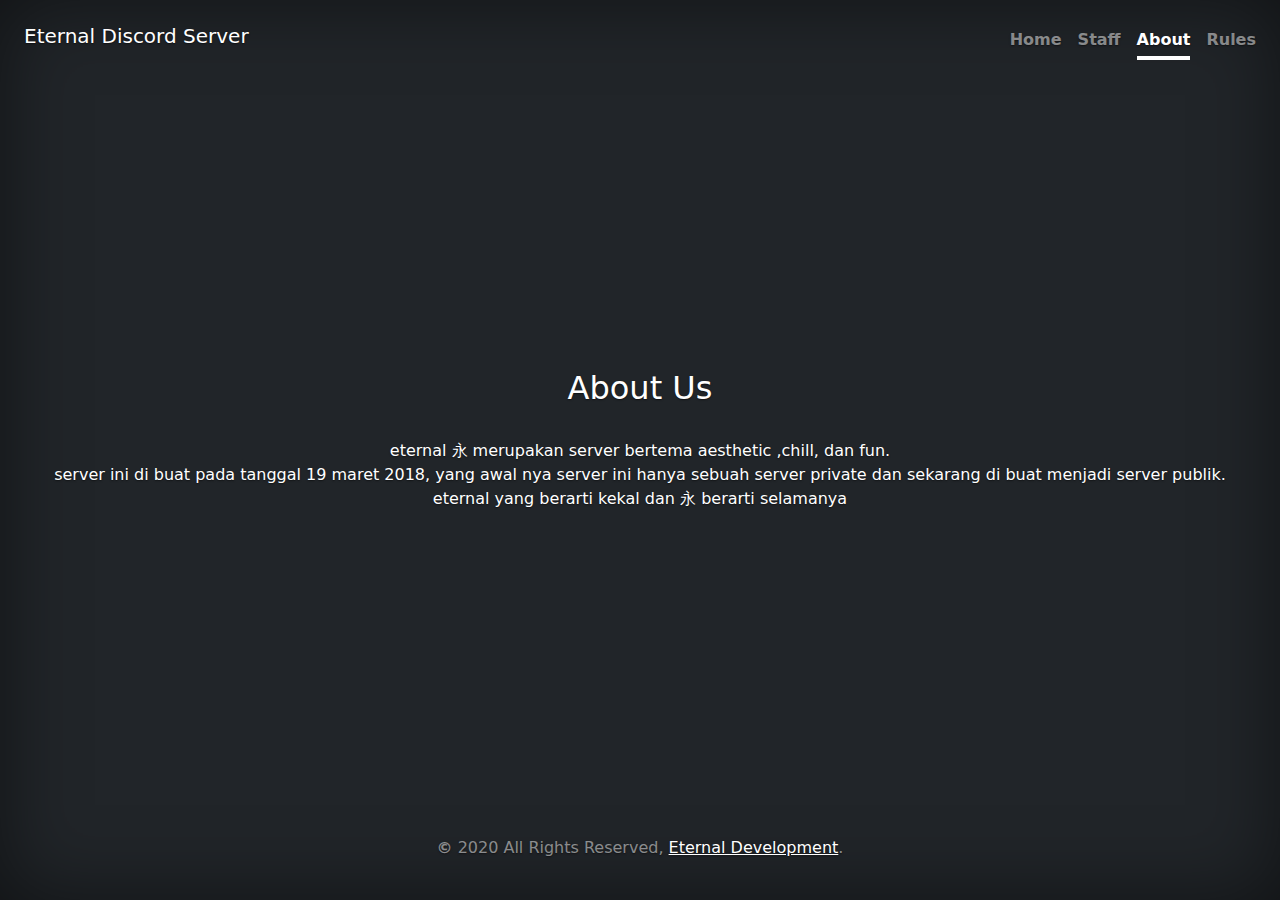
<file: eternal/cover/about.html>
<!DOCTYPE html>
<html lang="en" class="h-100">
  <head>
    <meta charset="utf-8" />
    <meta name="viewport" content="width=device-width, initial-scale=1" />
    <title>Eternal 永</title>
    <meta property="og:title" content="Eternal | Discord Server">
    <meta property="og:description" content="About Eternal">
    <meta name="keywords" content="Eternal, Discord, Eternal-Discord-Server, Discord Server, Server, Eternal discord-server">
    <meta property="og:type" content="website">
    <meta name="theme-color" content="#141414">
    <meta name="author" content="Eternal">

    <link rel="canonical" href="https://getbootstrap.com/docs/5.0/examples/cover/" />
    <link href="../assets/favicon/favicon.png" rel="icon">
    
    <!-- Bootstrap core CSS -->
    <link href="../assets/dist/css/bootstrap.min.css" rel="stylesheet" />

    <style>
      .bd-placeholder-img {
        font-size: 1.125rem;
        text-anchor: middle;
        -webkit-user-select: none;
        -moz-user-select: none;
        user-select: none;
      }

      @media (min-width: 768px) {
        .bd-placeholder-img-lg {
          font-size: 3.5rem;
        }
      }
    </style>

    <!-- Custom styles for this template -->
    <link href="cover.css" rel="stylesheet" />
  </head>
  <body class="d-flex h-100 text-center text-white bg-dark">
    <div class="cover- d-flex w-100 h-100 p-4 mx-auto flex-column">
      <header class="mb-auto">
        <div>
          <h5 class="float-md-start mb-0">Eternal Discord Server</h5>
          <nav class="nav nav-masthead justify-content-center float-md-end">
            <a class="nav-link" aria-current="page" href="index.html">Home</a>
            <a class="nav-link" href="staff.html">Staff</a>
            <a class="nav-link active" href="about.html">About</a>
            <a class="nav-link" href="rules.html">Rules</a>
          </nav>
        </div>
      </header>

      <section id="about" class="about">
      <main class="px-3">
        <div class="section-title">
          <h2>About Us</h2>
        </div>
        <br>
        <p>eternal 永 merupakan server bertema aesthetic ,chill, dan fun.
          <br>
          server ini di buat pada tanggal 19 maret 2018, yang awal nya server ini hanya sebuah server private dan sekarang di buat menjadi server publik.
          <br>
          eternal yang berarti kekal dan 永 berarti selamanya </p>
        </p>
      </main>
  </section>
  
      <footer class="mt-auto text-white-50">
        <p><b><strong>&copy;</strong></b> 2020 All Rights Reserved, <a href="https://www.instagram.com/eternall.dc/" class="text-white">Eternal Development</a>.</p>
      </footer>
    </div>
  </body>
</html>
</file>
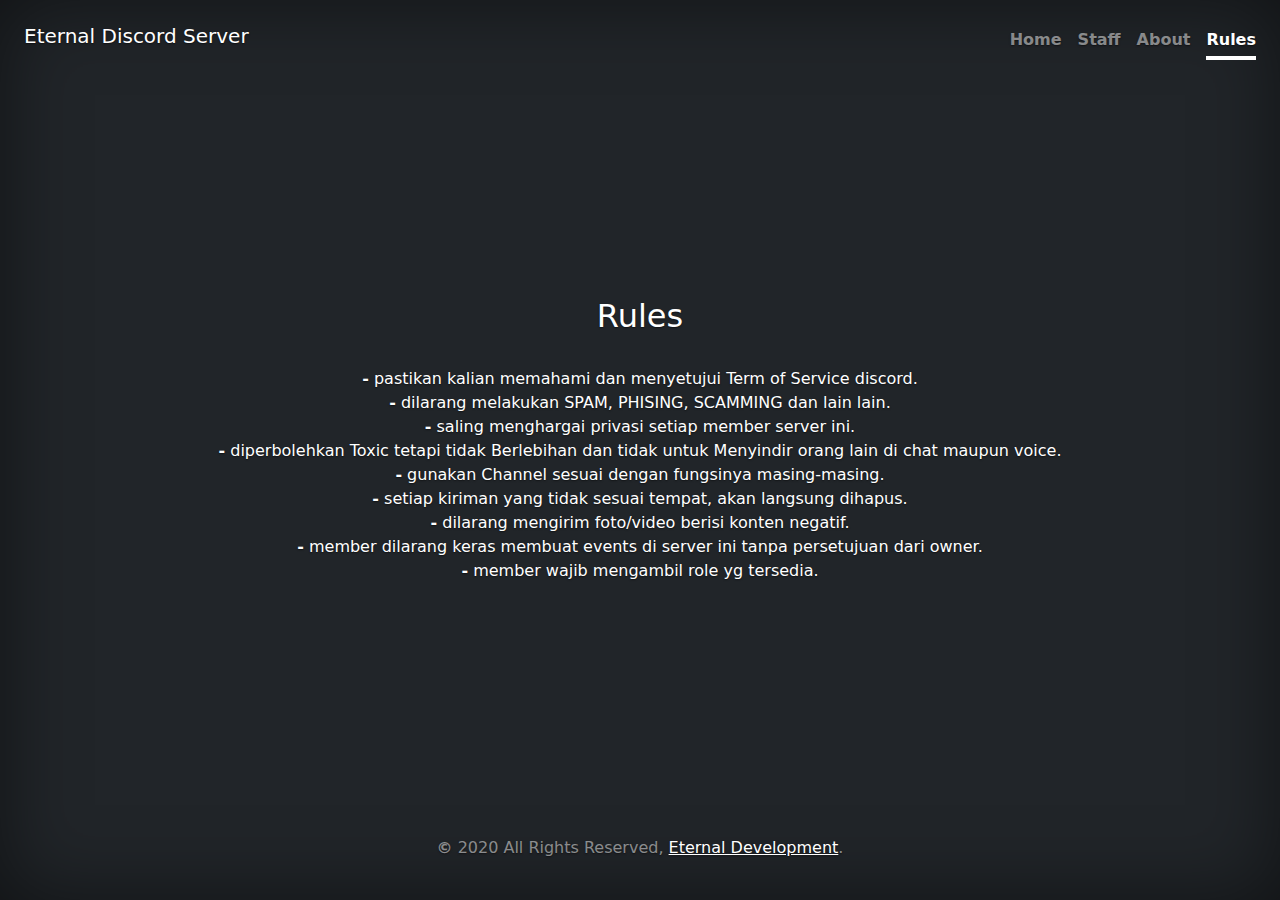
<file: eternal/cover/rules.html>
<!DOCTYPE html>
<html lang="en" class="h-100">
  <head>
    <meta charset="utf-8" />
    <meta name="viewport" content="width=device-width, initial-scale=1" />
    <title>Eternal 永</title>
    <meta property="og:title" content="Eternal | Discord Server">
    <meta property="og:description" content="About Eternal">
    <meta name="keywords" content="Eternal, Discord, Eternal-Discord-Server, Discord Server, Server, Eternal discord-server">
    <meta property="og:type" content="website">
    <meta name="theme-color" content="#141414">
    <meta name="author" content="Eternal">

    <link rel="canonical" href="https://getbootstrap.com/docs/5.0/examples/cover/" />
    <link href="../assets/favicon/favicon.png" rel="icon">
    
    <!-- Bootstrap core CSS -->
    <link href="../assets/dist/css/bootstrap.min.css" rel="stylesheet" />

    <style>
      .bd-placeholder-img {
        font-size: 1.125rem;
        text-anchor: middle;
        -webkit-user-select: none;
        -moz-user-select: none;
        user-select: none;
      }

      @media (min-width: 768px) {
        .bd-placeholder-img-lg {
          font-size: 3.5rem;
        }
      }
    </style>

    <!-- Custom styles for this template -->
    <link href="cover.css" rel="stylesheet" />
  </head>
  <body class="d-flex h-100 text-center text-white bg-dark">
    <div class="cover- d-flex w-100 h-100 p-4 mx-auto flex-column">
      <header class="mb-auto">
        <div>
            <h5 class="float-md-start mb-0">Eternal Discord Server</h5>
          <nav class="nav nav-masthead justify-content-center float-md-end">
            <a class="nav-link" aria-current="page" href="index.html">Home</a>
            <a class="nav-link" href="staff.html">Staff</a>
            <a class="nav-link" href="about.html">About</a>
            <a class="nav-link active" href="rules.html">Rules</a>
          </nav>
        </div>
      </header>

      <section id="rules" class="rules">
      <main class="px-3">
        <div class="section-title">
            <h2>Rules</h2>
          </div>
          <br>
        <p><strong>-</strong> pastikan kalian memahami dan menyetujui Term of Service discord.
          <br>
          <strong>-</strong> dilarang melakukan SPAM, PHISING, SCAMMING dan lain lain.
          <br>
          <strong>-</strong> saling menghargai privasi setiap member server ini.
          <br>
          <strong>-</strong> diperbolehkan Toxic tetapi tidak Berlebihan dan tidak untuk Menyindir orang lain di chat maupun voice.
          <br>
          <strong>-</strong> gunakan Channel sesuai dengan fungsinya masing-masing.
          <br>
          <strong>-</strong> setiap kiriman yang tidak sesuai tempat, akan langsung dihapus.
          <br>
          <strong>-</strong> dilarang mengirim foto/video berisi konten negatif.
          <br>
          <strong>-</strong> member dilarang keras membuat events di server ini tanpa persetujuan dari owner.
          <br>
          <strong>-</strong> member wajib mengambil role yg tersedia.</p>
      </main>
  </section>
  
      <footer class="mt-auto text-white-50">
        <p><b><strong>&copy;</strong></b> 2020 All Rights Reserved, <a href="https://www.instagram.com/eternall.dc/" class="text-white">Eternal Development</a>.</p>
      </footer>
    </div>
  </body>
</html>
</file>
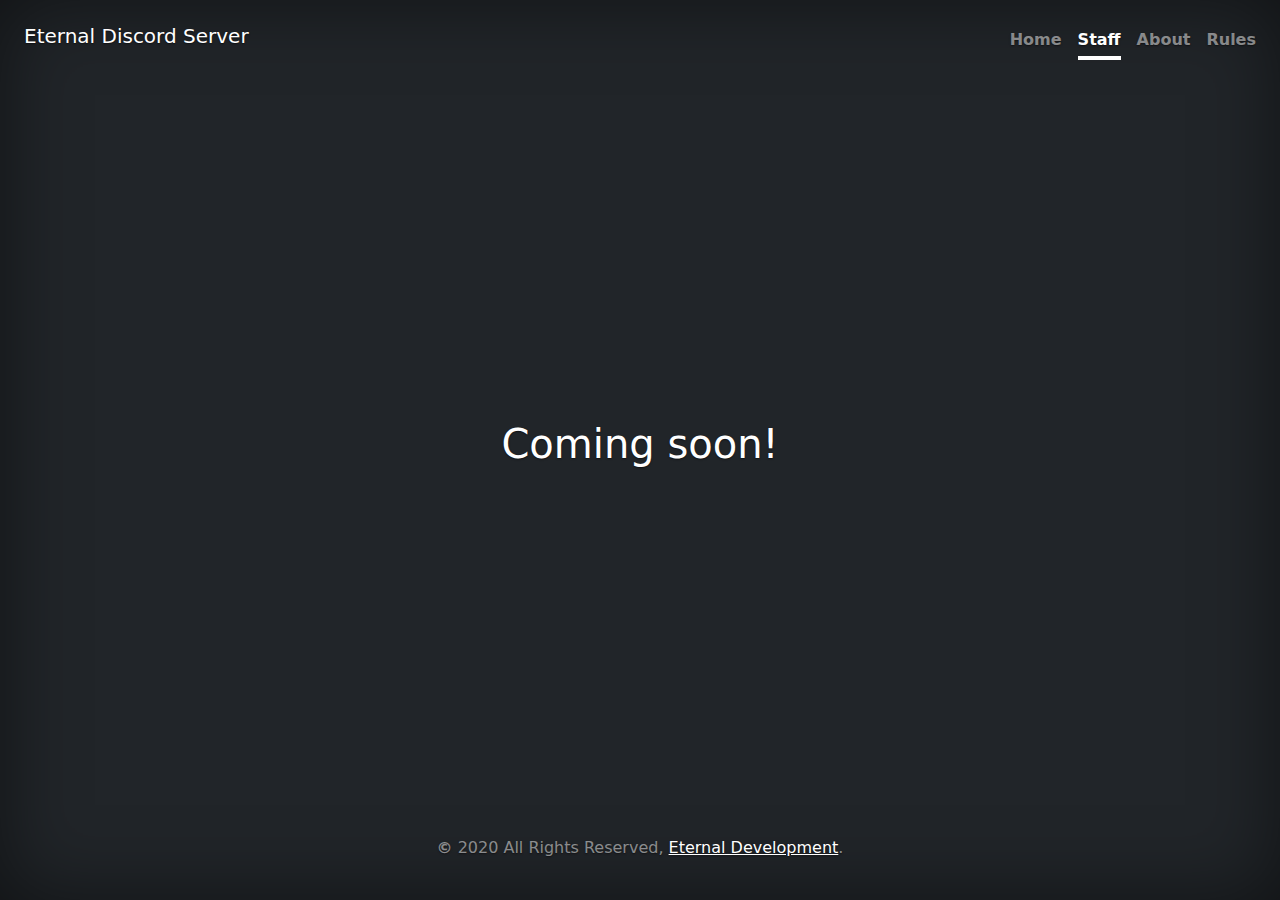
<file: eternal/cover/staff.html>
<!DOCTYPE html>
<html lang="en" class="h-100">
  <head>
    <meta charset="utf-8" />
    <meta name="viewport" content="width=device-width, initial-scale=1" />
    <title>Eternal 永 | Discord Server</title>
    <meta property="og:title" content="Eternal | Discord Server">
    <meta property="og:description" content="Eternal Staff list">
    <meta name="keywords" content="Eternal, Discord, Eternal-Discord-Server, Discord Server, Server, Eternal discord-server">
    <meta property="og:type" content="website">
    <meta name="theme-color" content="#141414">
    <meta name="author" content="Eternal">

    <link rel="canonical" href="https://getbootstrap.com/docs/5.0/examples/cover/" />

    <!-- Bootstrap core CSS -->
    <link href="../assets/dist/css/bootstrap.min.css" rel="stylesheet" />
    <link href="../assets/favicon/favicon.png" rel="icon">
    
    <style>
      .bd-placeholder-img {
        font-size: 1.125rem;
        text-anchor: middle;
        -webkit-user-select: none;
        -moz-user-select: none;
        user-select: none;
      }

      @media (min-width: 768px) {
        .bd-placeholder-img-lg {
          font-size: 3.5rem;
        }
      }
    </style>

    <!-- Custom styles for this template -->
    <link href="cover.css" rel="stylesheet" />
  </head>
  <body class="d-flex h-100 text-center text-white bg-dark">
    <div class="cover- d-flex w-100 h-100 p-4 mx-auto flex-column">
      <header class="mb-auto">
        <div>
          <h5 class="float-md-start mb-0">Eternal Discord Server</h5>
          <nav class="nav nav-masthead justify-content-center float-md-end">
            <a class="nav-link" aria-current="page" href="index.html">Home</a>
            <a class="nav-link active" href="staff.html">Staff</a>
            <a class="nav-link" href="about.html">About</a>
            <a class="nav-link" href="rules.html">Rules</a>
          </nav>
        </div>
      </header>

      <section id="staff" class="staff">
        <main class="px-3">
          <div class="section-title">
            <h1>Coming soon!</h1>
          </div>
        </main>
        </section>

      <footer class="mt-auto text-white-50">
        <p><b><strong>&copy;</strong></b> 2020 All Rights Reserved, <a href="https://www.instagram.com/eternall.dc/" class="text-white">Eternal Development</a>.</p>
      </footer>
    </div>
  </body>
</html>
</file>
<file: eternal/cover/cover.css>
/*
 * Globals
 */

/* Custom default button */
.btn-secondary,
.btn-secondary:hover,
.btn-secondary:focus {
  color: #333;
  text-shadow: none; /* Prevent inheritance from `body` */
}

/*
 * Base structure
 */

body {
  text-shadow: 0 0.05rem 0.1rem rgba(0, 0, 0, 0.5);
  box-shadow: inset 0 0 5rem rgba(0, 0, 0, 0.5);
}

.cover-container {
  max-width: 42em;
}

/*
 * Header
 */

.nav-masthead .nav-link {
  padding: 0.25rem 0;
  font-weight: 700;
  color: rgba(255, 255, 255, 0.5);
  background-color: transparent;
  border-bottom: 0.25rem solid transparent;
}

.nav-masthead .nav-link:hover,
.nav-masthead .nav-link:focus {
  border-bottom-color: rgba(255, 255, 255, 0.25);
}

.nav-masthead .nav-link + .nav-link {
  margin-left: 1rem;
}

.nav-masthead .active {
  color: #fff;
  border-bottom-color: #fff;
}
</file>
